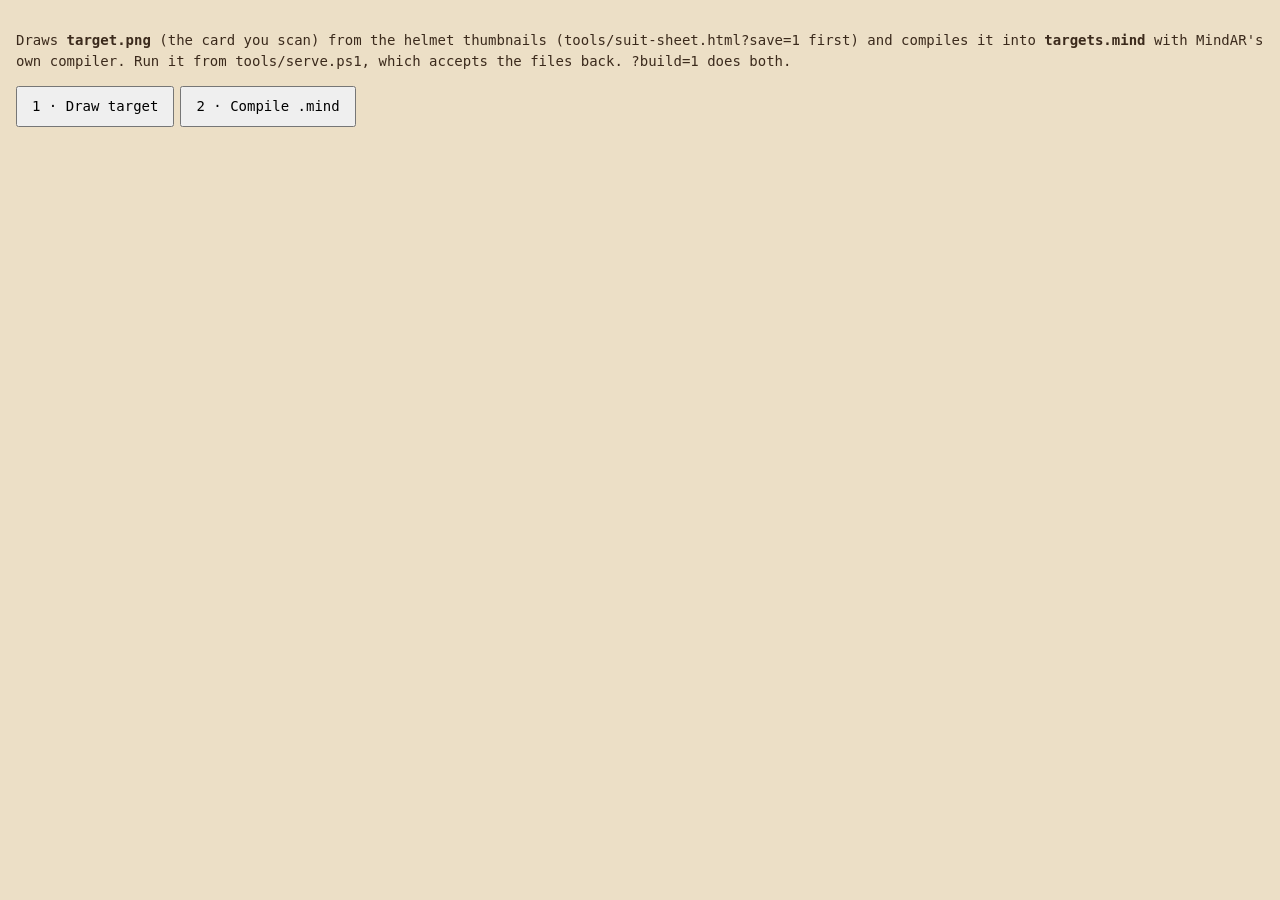
<file: tools/make-target.html>
<!doctype html>
<html lang="en"><head><meta charset="utf-8"><meta name="viewport" content="width=device-width,initial-scale=1">
<title>Samurai Wear target maker</title>
<style>
  body{margin:0;padding:16px;background:#ecdfc6;color:#3b2a1c;font:14px/1.5 ui-monospace,Consolas,monospace}
  img,canvas{max-width:100%;box-shadow:0 0 0 1px #8c7457;display:block;margin:10px 0}
  button{font:inherit;padding:8px 14px;margin-right:6px}
  #log{white-space:pre-wrap}
</style></head>
<body>
<p>Draws <b>target.png</b> (the card you scan) from the helmet thumbnails (<code>tools/suit-sheet.html?save=1</code> first) and compiles it into
<b>targets.mind</b> with MindAR's own compiler. Run it from <code>tools/serve.ps1</code>, which accepts the files back. <code>?build=1</code> does both.</p>
<button id="draw">1 · Draw target</button><button id="compile">2 · Compile .mind</button>
<div id="log"></div>
<div id="out"></div>
<script type="module">
import { SUITS as MASKS } from '../js/data.js';

const W = 1500, H = 1000;
const log = (t) => { document.getElementById('log').textContent += t + '\n'; };
const out = document.getElementById('out');
function rng(seed){ let s = seed >>> 0 || 1; return () => { s ^= s << 13; s ^= s >>> 17; s ^= s << 5; return (s >>> 0) / 4294967296; }; }
const load = (src) => new Promise((ok, fail) => { const i = new Image(); i.onload = () => ok(i); i.onerror = fail; i.src = src; });

async function draw(){
  await document.fonts.load('900 40px "Yu Gothic"').catch(() => {});
  const c = document.createElement('canvas'); c.width = W; c.height = H;
  const g = c.getContext('2d');
  const r = rng(1185);
  g.fillStyle = '#f1e5cc'; g.fillRect(0, 0, W, H);
  // paper fibres and ink speckle: dense, non-repeating texture is what the tracker locks onto
  for (let i = 0; i < 2600; i++){
    const x = r() * W, y = r() * H, a = r() * 6.28, l = 3 + r() * 14;
    g.strokeStyle = `rgba(140,116,87,${0.12 + r() * 0.25})`; g.lineWidth = 0.6 + r();
    g.beginPath(); g.moveTo(x, y); g.lineTo(x + Math.cos(a) * l, y + Math.sin(a) * l); g.stroke();
  }
  for (let i = 0; i < 900; i++){ g.fillStyle = `rgba(59,42,28,${0.2 + r() * 0.5})`; g.beginPath(); g.arc(r() * W, r() * H, 0.6 + r() * 1.8, 0, 6.28); g.fill(); }
  // Anatomy plate frame and ruler
  g.strokeStyle = '#3b2a1c'; g.lineWidth = 4; g.strokeRect(22, 22, W - 44, H - 44);
  g.strokeStyle = '#8c7457'; g.lineWidth = 1.5; g.strokeRect(34, 34, W - 68, H - 68);
  g.fillStyle = '#5b4630'; g.font = '13px Consolas,monospace';
  for (let x = 40, n = 0; x < W - 40; x += 12, n++){
    const major = n % 5 === 0; g.strokeStyle = '#3b2a1c'; g.lineWidth = major ? 2 : 1;
    g.beginPath(); g.moveTo(x, 34); g.lineTo(x, 34 + (major ? 16 : 8)); g.stroke();
    if (n % 10 === 0) g.fillText(String(n), x + 3, 64);
  }
  for (let y = 40, n = 0; y < H - 40; y += 12, n++){
    const major = n % 5 === 0; g.lineWidth = major ? 2 : 1;
    g.beginPath(); g.moveTo(34, y); g.lineTo(34 + (major ? 16 : 8), y); g.stroke();
  }
  for (const [x, y] of [[44, 44], [W - 44, 44], [44, H - 44], [W - 44, H - 44]]){ g.fillStyle = '#d2bd98'; g.beginPath(); g.arc(x, y, 5, 0, 6.28); g.fill(); g.lineWidth = 1.5; g.stroke(); }
  // title block
  g.fillStyle = '#2b1e13'; g.font = '700 70px Georgia,"Times New Roman",serif'; g.fillText('SAMURAI', 80, 150);
  g.fillStyle = '#b5452f'; g.font = 'italic 700 112px Georgia,"Times New Roman",serif'; g.fillText('Wear', 84, 270);
  g.fillStyle = '#5b4630'; g.font = '22px Consolas,monospace'; g.fillText('GUSOKU c. 1650 · THE METROPOLITAN MUSEUM OF ART', 84, 330);
  // big seal
  g.save(); g.translate(740, 210); g.rotate(-0.22);
  g.strokeStyle = '#b5452f'; g.lineWidth = 8; g.beginPath(); g.arc(0, 0, 78, 0, 6.28); g.stroke();
  g.fillStyle = '#b5452f'; g.font = '900 84px "Yu Gothic","Meiryo",sans-serif'; g.textAlign = 'center'; g.beginPath(); g.arc(0, 0, 52, 0, 6.29); g.lineWidth = 5; g.strokeStyle = '#b5452f'; g.stroke(); for (let k = 0; k < 8; k++){ const a = k * Math.PI / 4; g.beginPath(); g.arc(Math.cos(a) * 30, Math.sin(a) * 30, 9, 0, 6.29); g.fill(); } g.beginPath(); g.arc(0, 0, 12, 0, 6.29); g.fill();
  g.restore(); g.textAlign = 'left';

  // the reference illustration of the armour (cut out of its white paper by tools/cutout.html)
  const spots = [[625, 55, 850, -3]]; // centred at x 1050, y 480
  for (let i = 0; i < MASKS.length; i++){
    const m = MASKS[i], [x, y, s, rot] = spots[i];
    const img = await load(`../assets/gusoku-illustration.png?${Date.now()}`);
    const w = s * img.width / img.height;
    g.save(); g.translate(x + s / 2, y + s / 2); g.rotate(rot * Math.PI / 180);
    g.drawImage(img, -w / 2, -s / 2, w, s);
    g.fillStyle = '#3b2a1c'; g.font = '700 17px Consolas,monospace'; g.textAlign = 'center';
    g.fillText(m.name.toUpperCase(), 0, s / 2 + 8);
    g.restore();
  }
  // vertical lettering down the right edge
  g.fillStyle = '#3b2a1c'; g.font = '700 54px Georgia,"Times New Roman",serif'; g.textAlign = 'center';
  ['S', 'A', 'M', 'U', 'R', 'A', 'I'].forEach((ch, i) => g.fillText(ch, 1405, 500 + i * 62));
  g.strokeStyle = '#b5452f'; g.lineWidth = 3; g.strokeRect(1350, 430, 110, 460);
  // the roles, bottom left, as fine print
  g.textAlign = 'left'; g.font = '16px Consolas,monospace';
  ['KABUTO · HELMET', 'KUWAGATA · CREST', 'MENPŌ · FACE MASK', 'FUKIGAESHI · FLAPS', 'SHIKORO · NECK GUARD', 'DŌ · BODY ARMOUR', 'SODE · SHOULDER GUARDS', 'KUSAZURI · SKIRT'].forEach((t, i) => { g.fillStyle = i % 3 ? '#5b4630' : '#b5452f'; g.fillText(`${String(i + 1).padStart(2, '0')} ${t}`, 86, 430 + i * 36); });
  const blob = await new Promise((ok) => c.toBlob(ok, 'image/png'));
  out.innerHTML = '';
  const shown = new Image(); shown.src = URL.createObjectURL(blob); out.appendChild(shown);
  const res = await fetch('/__save?name=target.png', { method: 'POST', body: blob });
  log(`target.png: ${res.ok ? 'saved' : 'save failed'} (${(blob.size / 1024).toFixed(0)} KB)`);
}

async function compile(){
  log('loading MindAR compiler…');
  await import('https://cdn.jsdelivr.net/npm/mind-ar@1.2.5/dist/mindar-image.prod.js');
  const img = new Image();
  img.src = '../target.png?' + Date.now();
  await new Promise((ok, fail) => { if (img.complete && img.naturalWidth) ok(); else { img.onload = ok; img.onerror = fail; } });
  const compiler = new window.MINDAR.IMAGE.Compiler();
  let last = -10;
  const data = await compiler.compileImageTargets([img], (p) => { if (p - last >= 10){ last = p; log(`compiling ${p.toFixed(0)}%`); } });
  const t = data[0];
  log(`detection points: ${t.matchingData.reduce((n, l) => n + l.maximaPoints.length + l.minimaPoints.length, 0)} over ${t.matchingData.length} scales; tracking points: ${t.trackingData.reduce((n, l) => n + l.points.length, 0)}`);
  const buf = await compiler.exportData();
  const res = await fetch('/__save?name=targets.mind', { method: 'POST', body: new Blob([buf]) });
  log(`targets.mind: ${res.ok ? 'saved' : 'save failed'}`);
  window.__done = true;
}

// a background or embedded browser tab can pause animation frames, which stalls the compiler: tick on a timer
window.requestAnimationFrame = (cb) => setTimeout(() => cb(performance.now()), 4);
document.getElementById('draw').onclick = draw;
document.getElementById('compile').onclick = compile;
if (new URLSearchParams(location.search).has('build')) draw().then(compile).catch((e) => { log('ERROR ' + e); window.__done = 'error'; });
</script>
</body></html>
</file>
